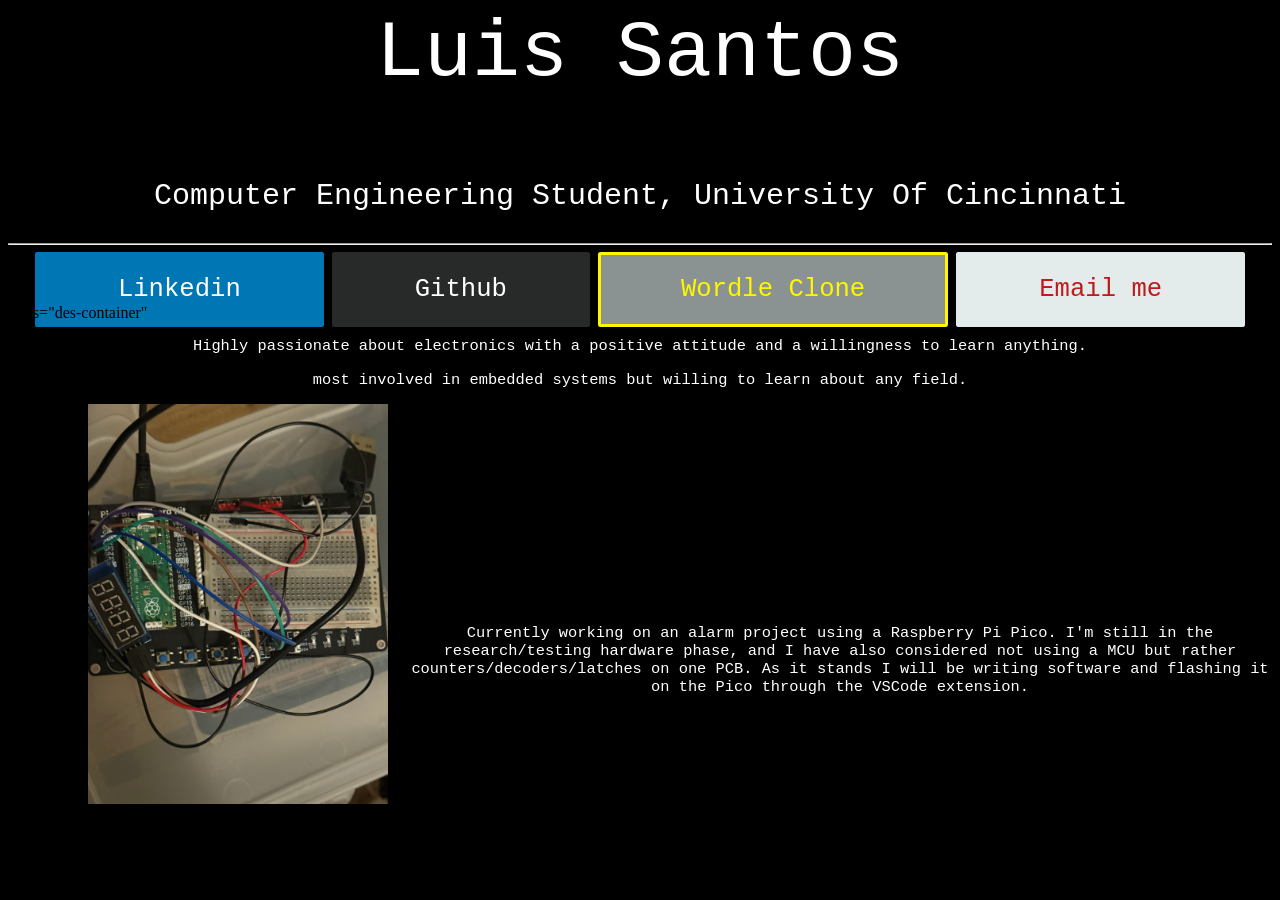
<file: index.html>
<html lang="en"
  <head>
    <meta charset="utf-8">
    <meta name="viewport" content="width=device-width, initial-scale=1.0">
        <link rel="stylesheet" href="styles.css">
  </head>

<p class="name">Luis Santos</p>
<p class="introduction">Computer Engineering Student, University Of Cincinnati</p>
<hr style="margin-top: 5px; margin-bottom: 30px; color: #ffffff;">

<div class="button-container">
  <a href="https://www.linkedin.com/in/luis-santos-254488350/" target="_blank" class="linkedin">Linkedin</a>
  <a href="https://github.com/luis-santos-301" target="_blank" class="github">Github</a>
  <a href="wordle/wordle.html"  target="_blank" class = "wordle">Wordle Clone</a>
  <a href="mailto:santosls@mail.uc.edu" target="_blank" class = "email">Email me</a>
</div>

</div>class="des-container"
  <p class="description1">Highly passionate about electronics with a positive attitude and a willingness to learn anything. </p>
  <p class="description1"> most involved in embedded systems but willing to learn about any field. </p>
</div>

<div class="container">
 <img src="IMG_5667.jpeg" width="300" height="400" loading="lazy" class="img">
</div>

<p class="description2">Currently working on an alarm project using a Raspberry Pi Pico. I'm still in the research/testing hardware phase,
  and I have also considered not using a MCU but rather counters/decoders/latches on one PCB. As it stands I will be writing software and
  flashing it on the Pico through the VSCode extension.
 </p>
</file>
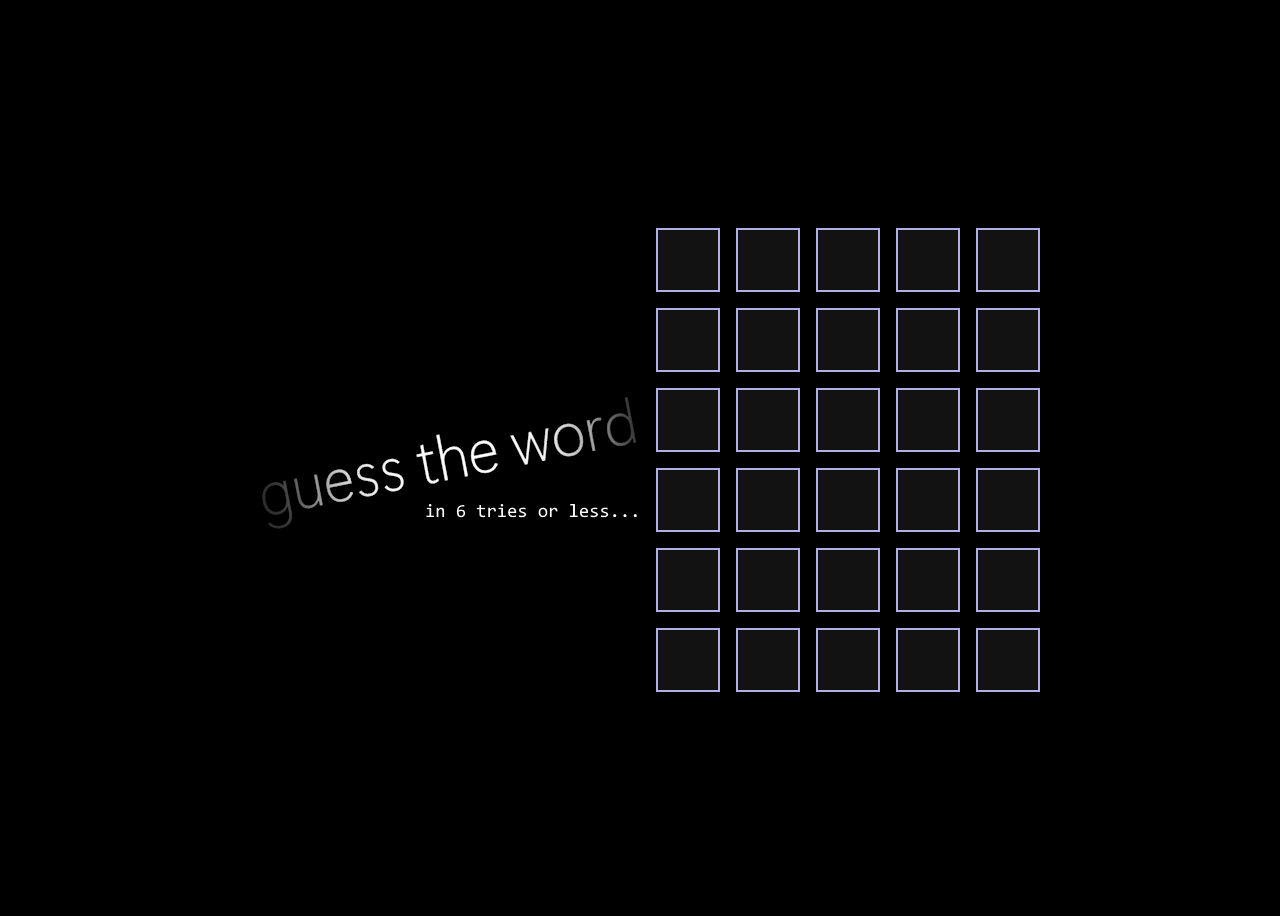
<file: wordle/wordle.html>
<!DOCTYPE HTML>
<html lang="en">
<head>
    <meta charset="utf-8" />
    <title>Guess The Word</title>
    <link rel="stylesheet" href="styles.css" />
</head>
<body>
    <img src="guess.png" alt="titleimage" />
    <div class="grid"></div>
    <script src="script.js"></script>
</body>
</html>
</file>
<file: styles.css>
body {
  background-color: rgb(0, 0, 0);
}

.name {
    font-family:"Courier New", Courier, monospace;
    font-size:80px;
    text-align: center;
    color: white;
}

.introduction {
    color: white;
    font-family:"Courier New", Courier, monospace;
    font-size:30px;
    text-align: center;
}
.linkedin { 
   width: 100%;
  max-width: 600px;
  background-color: #0077B5;
  color: white;
  border-color: #0077B5;
  border-style: solid;
  border-radius:3px;
  padding: 20px 80px;
  text-align: center;
  text-decoration: none;
  font-family: "Courier New", Courier, monospace;
  margin: 0 auto;
  font-size: 2vw;
  margin: 5px 2px;
  cursor: pointer;
  transition: background-color .5s,
    color .5s, border-color .5s;
}

/*pseudo-class*/
.linkedin:hover { 
    background-color:white;
    border-color: white;
    color: #0077B5;
}

.linkedin:active { 
    opacity: 0.5;
}

.github { 
   width: 100%;
  max-width: 600px;
  background-color: #282929;
  color: white;
  border-color: #282929;
  border-style: solid;
  border-radius:3px;
  padding: 20px 80px;
  text-align: center;
  text-decoration: none;
  font-family: "Courier New", Courier, monospace;
  margin: 0 auto;
  font-size: 2vw;
  margin: 5px 2px;
  cursor: pointer;
  transition: background-color .5s,
    color .5s, border-color .5s;
}

.github:active { 
    opacity: 0.5;
}

.github:hover {
   background-color:white;
    border-color: white;
    color: #282929;
}

.button-container {
      border: 5px;
  text-align: center;
}

.wordle { 
   width: 100%;
  max-width: 600px;
  background-color: rgb(138, 146, 146);
  color: rgb(255, 247, 0);
  border-color: (138, 146, 146);
  border-style: solid;
  border-radius:3px;
  padding: 20px 80px;
  text-align: center;
  text-decoration: none;
  font-family: "Courier New", Courier, monospace;
  margin: 0 auto;
  font-size: 2vw;
  margin: 5px 2px;
  cursor: pointer;
  transition: background-color .5s,
    color .5s, border-color .5s;
}

.wordle:active { 
    opacity: 0.5;
}

.wordle:hover {
  background-color:white;
    border-color: white;
    color: #1a8710;
}
.email { 
  background-color: #e4ebeb;
  color: rgb(189, 28, 28);
  border-color: #e4ebeb;
  border-style: solid;
  border-radius:3px;
  padding: 20px 80px;
  text-align: center;
  text-decoration: none;
  font-family: "Courier New", Courier, monospace;
  margin: 0 auto;
  font-size: 2vw;
  margin: 5px 2px;
  cursor: pointer;
  transition: background-color .5s,
    color .5s, border-color .5s;
}

.email:active { 
    opacity: 0.5;
}

.email:hover {
  background-color:white;
    border-color: white;
    color: #282929;
}

.description1 {
    color:white;
    text-align: center;
    font-size: 1.2vw;
    font-family:"Courier New", Courier, monospace;
}

.description2 {
    display: flex;
    color:white;
    text-align: center;
    font-size: 1.2vw;
    padding-left: 400px;
    margin-top:-180px;
    font-family:"Courier New", Courier, monospace;
}

.img {
  display: flex;
  padding-left: 80px;
}
</file>
<file: wordle/styles.css>
body {
    display: flex;
    justify-content: center;
    align-items: center;
    height: 100vh;
    background-color:black
}

.grid{
    display: grid;
    grid-template-columns: repeat(5,60px);
    grid-template-rows: repeat(6,60px);
    gap: 20px
}

.cell {
  width: 60px;
  height: 60px;
  border: 2px solid #b0b0e6;
  display: flex;
  justify-content: center;
  align-items: center;
  font-size: 2rem;
  font-weight: bold;
  text-transform: uppercase;
  color: white;
  background-color: #121213;
}
</file>
